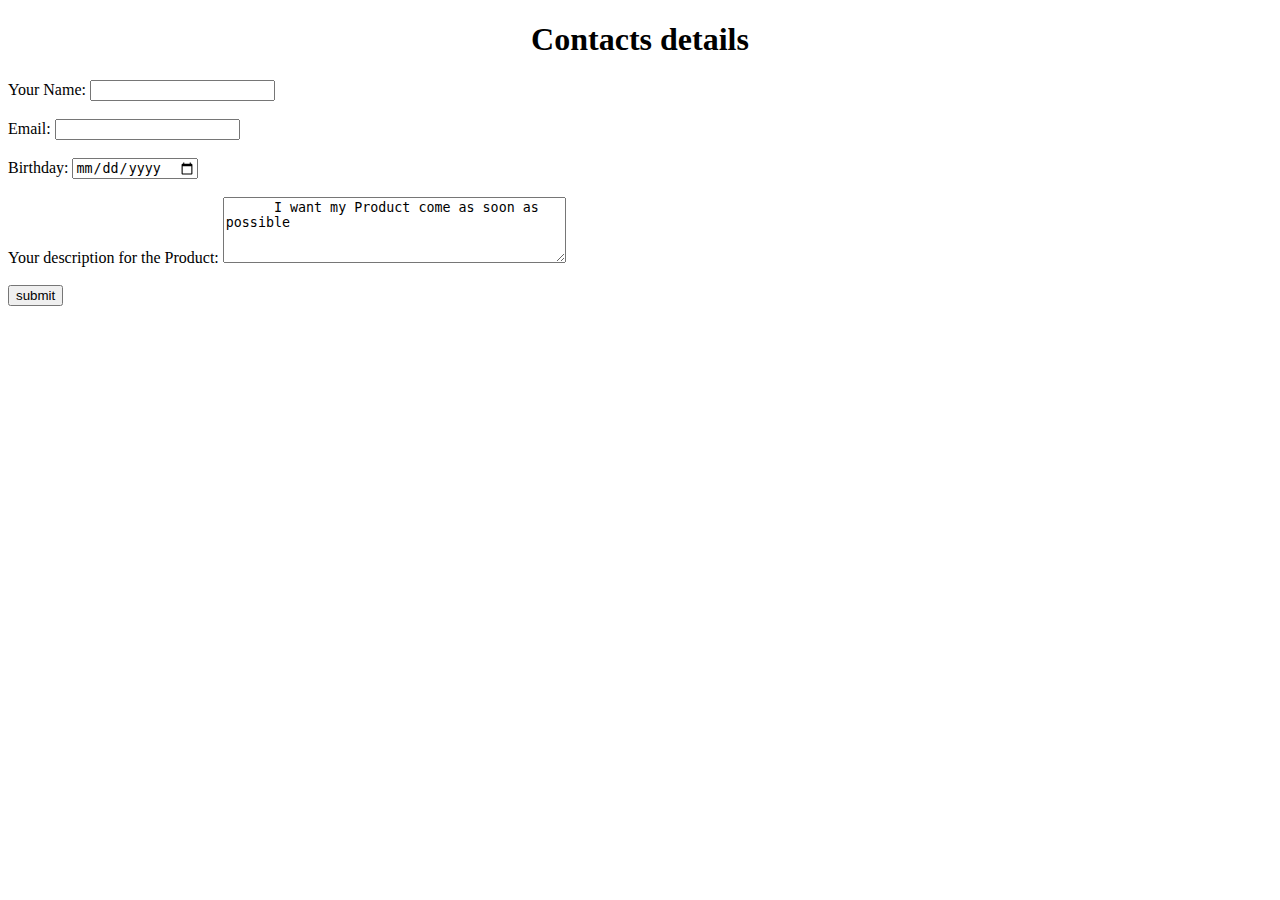
<file: Contact.html>
<!DOCTYPE html>
<html lang="en" dir="ltr">
  <head>
    <meta charset="utf-8">
    <title>Contact</title>
  </head>
  <body>
    <h1 align="center"><strong>Contacts details</strong></h1>
    <form action="mailto:karkhajetlin@gmail.com" method="post" enctype="text/plain">
    <label>Your Name:</label>
    <input type="text" id="Name:" name="name"><br><br>
    <label>Email:</label>
    <input type="text"id="email:"name="email"><br><br>
    <label>Birthday:</label>
    <input type="date" name="Birthday" id="Birthday:"><br><br>
    <label>Your description for the Product:</label>
    <textarea id="Destription:" name="Description" rows="4"cols="40">
      I want my Product come as soon as possible
    </textarea><br><br>
    <input type="submit" value="submit">
    </form>
  </body>
</html>
</file>
